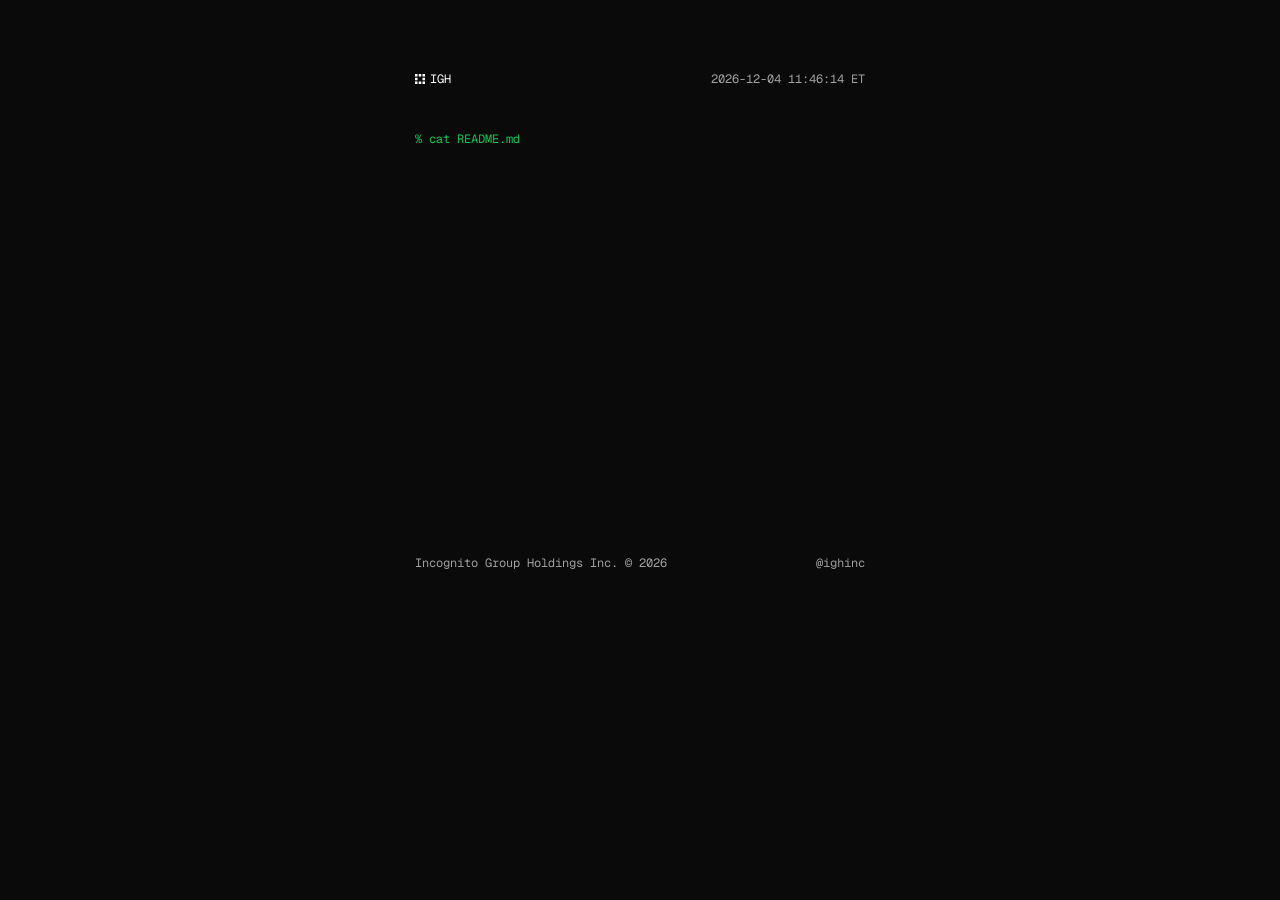
<file: index.html>
<!doctype html>
<html lang="en">

<head>
  <meta charset="utf-8">
  <meta name="viewport" content="width=device-width, initial-scale=1">
  <title>Incognito Group Holdings Inc.</title>
  <meta name="description" content="Private capital with embedded intelligence.">
	<link rel="canonical" href="https://igh.inc/">
	<link rel="icon" href="favicon.ico" sizes="any">
	<link rel="icon" href="assets/images/favicon.svg" type="image/svg+xml">
	<link rel="apple-touch-icon" href="apple-touch-icon.png">

	<!-- Open Graph Meta Tags -->
  <meta property="og:url" content="https://igh.inc/">
  <meta property="og:site_name" content="Incognito Group Holdings Inc.">
  <meta property="og:type" content="website">
  <meta property="og:title" content="Incognito Group Holdings Inc.">
  <meta property="og:description" content="Private capital with embedded intelligence.">
  <meta property="og:image" content="https://igh.inc/assets/images/og-preview.png">
  <meta property="og:image:type" content="image/png">
  <meta property="og:image:width" content="1200">
  <meta property="og:image:height" content="630">
  <meta property="og:image:alt" content="IGH">

  <!-- X Meta Tags -->
  <meta name="twitter:card" content="summary_large_image">

  <script src="assets/js/script.js" defer></script>
  <link rel="stylesheet" href="assets/css/styles.css">
</head>

<body>
  <main>
    <header>
      <div>
        <img src="assets/images/igh-icon.svg" width="10" height="10" alt="">
        <span>IGH</span>
      </div>
    </header>

    <p class="prompt" data-command data-speed="60" data-post-delay="360">cat README.md</p>

    <section aria-label="README.md">
      <p># Private capital with embedded intelligence</p>

      <p>Incognito Group Holdings Inc. (IGH) is a privately held holding company focused on the long-term stewardship of permanent family capital.</p>
      <p>We invest across public markets, private opportunities, and other enduring assets.</p>
      <p>Our approach is quiet, systematic, and always on.</p>
      <p>Embedded intelligence is the continuous decision layer that transforms data, experience, and external insight into disciplined capital allocation.</p>
      <p>Technology is not our business. It is how we think.</p>
      <p>Durable alpha emerges from the patient pursuit of simplicity on the far side of complexity.</p>
    </section>

    <p class="prompt output-command"><span data-command data-speed="60" data-cursor-after>open <a href="mailto:mx@igh.inc">mailto:mx@igh.inc</a></span></p>

    <footer>
      <span>Incognito Group Holdings Inc. © <span id="current-year">2026</span></span>
      <a href="https://x.com/ighinc" rel="me">@ighinc</a>
    </footer>
  </main>
</body>

</html>
</file>
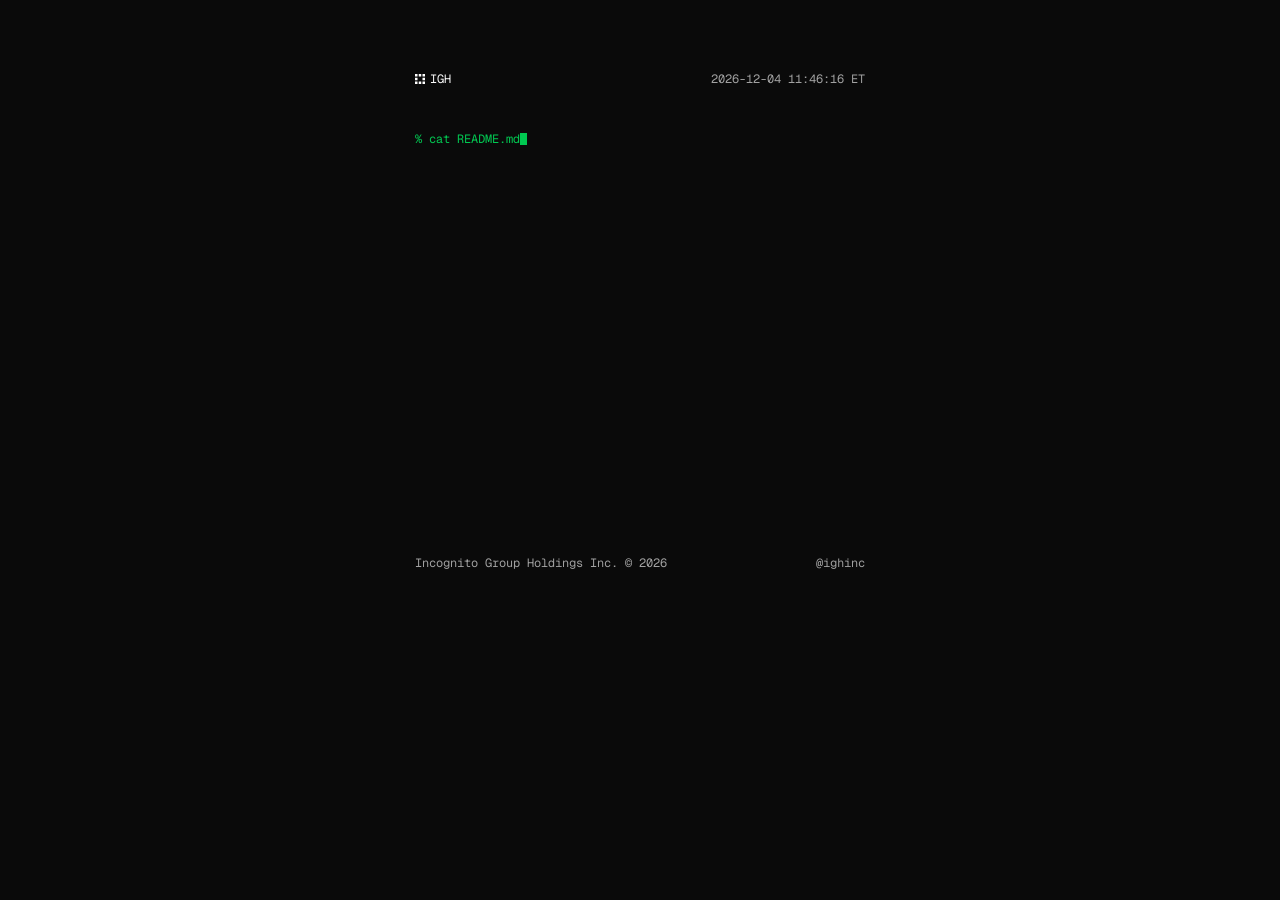
<file: public/index.html>
<!doctype html>
<html lang="en">

<head>
  <meta charset="utf-8">
  <meta name="viewport" content="width=device-width, initial-scale=1">
  <title>Incognito Group Holdings Inc.</title>
  <meta name="description" content="Permanent capital with embedded intelligence.">
	<link rel="canonical" href="https://igh.inc/">
	<link rel="icon" href="favicon.ico" sizes="any">
	<link rel="icon" href="assets/images/favicon.svg" type="image/svg+xml">
	<link rel="apple-touch-icon" href="apple-touch-icon.png">

	<!-- Open Graph Meta Tags -->
  <meta property="og:url" content="https://igh.inc/">
  <meta property="og:site_name" content="Incognito Group Holdings Inc.">
  <meta property="og:type" content="website">
  <meta property="og:title" content="Incognito Group Holdings Inc.">
  <meta property="og:description" content="Permanent capital with embedded intelligence.">
  <meta property="og:image" content="https://igh.inc/assets/images/og-preview.png">
  <meta property="og:image:type" content="image/png">
  <meta property="og:image:width" content="1200">
  <meta property="og:image:height" content="630">
  <meta property="og:image:alt" content="IGH">

  <!-- X Meta Tags -->
  <meta name="twitter:card" content="summary_large_image">

  <script src="assets/js/script.js" defer></script>
  <link rel="stylesheet" href="assets/css/styles.css">
</head>

<body>
  <main>
    <header>
      <div>
        <img src="assets/images/igh-icon.svg" width="10" height="10" alt="">
        <span>IGH</span>
      </div>
    </header>

    <p class="prompt" data-command data-speed="60" data-post-delay="360">cat README.md</p>

    <section aria-label="README.md">
      <p># Permanent capital with embedded intelligence</p>

      <p>Incognito Group Holdings Inc. (IGH) is a privately held holding company focused on the long-term stewardship of permanent family capital.</p>
      <p>We invest across public markets, private opportunities, and other enduring assets.</p>
      <p>Our approach is quiet, systematic, and always on.</p>
      <p>Embedded intelligence is the continuous decision layer that transforms data, experience, and external insight into disciplined capital allocation.</p>
      <p>Technology is not our business. It is how we think.</p>
      <p>Durable alpha emerges from the patient pursuit of simplicity on the far side of complexity.</p>
    </section>

    <p class="prompt output-command"><span data-command data-speed="60" data-cursor-after>open <a href="mailto:mx@igh.inc">mailto:mx@igh.inc</a></span></p>

    <footer>
      <span>Incognito Group Holdings Inc. © <span id="current-year">2026</span></span>
      <a href="https://x.com/ighinc" rel="me">@ighinc</a>
    </footer>
  </main>
</body>

</html>
</file>
<file: assets/css/styles.css>
@font-face {
  font-family: "Geist Mono";
  font-style: normal;
  font-weight: 400;
  font-display: swap;
  src: url("../fonts/GeistMono-Variable.woff2") format("woff2");
}

:root {
  --background: oklch(0.145 0 0);
  --foreground: oklch(0.985 0 0);
  --muted-foreground: oklch(0.708 0 0);
  --green-500: oklch(0.723 0.219 149.579);
  --command-foreground: var(--green-500);
  --font-mono: "Geist Mono", ui-monospace, "SFMono-Regular", "SF Mono", Consolas, "Liberation Mono", Menlo, monospace;
  --text-xs: 0.75rem;
  --leading-normal: 1.5;
}

* {
  box-sizing: border-box;
}

html,
:host {
  -webkit-text-size-adjust: 100%;
}

body {
  min-width: 320px;
  margin: 0;
  padding: 0 10px;
  background-color: var(--background);
  color: var(--foreground);
  font-family: var(--font-mono);
  font-size: var(--text-xs);
  line-height: var(--leading-normal);
  -webkit-font-smoothing: antialiased;
}

main {
  max-width: 450px;
  margin: 70px auto 40px;
}

p {
  margin: 0;
}

a {
  color: inherit;
  text-decoration: none;
}

a:hover,
a:focus {
  text-decoration: underline;
}

header {
  display: flex;
  justify-content: space-between;
  margin-bottom: 42px;
  color: var(--muted-foreground);
}

header > div {
  display: flex;
  align-items: center;
  gap: 5px;
  color: var(--foreground);
}

header time {
  white-space: nowrap;
}

.prompt {
  color: var(--command-foreground);
}

.prompt::before {
  margin-right: 1ch;
  content: "%";
}

.state-typing::after,
.state-cursor::after,
.output-command.state-ready::after {
  display: inline-block;
  width: 1ch;
  height: 1em;
  margin-left: 0;
  vertical-align: -0.14em;
  background-color: currentColor;
  content: "";
  animation: blink 900ms steps(1, end) infinite;
}

.output-command.state-commanding::after {
  display: none;
}

.js section {
  visibility: hidden;
}

.js section.state-ready {
  visibility: visible;
}

.js .output-command {
  visibility: hidden;
}

.js .output-command.state-ready {
  visibility: visible;
}

.js .output-command [data-command] {
  display: none;
}

.js .output-command [data-command].state-typing,
.js .output-command [data-command].state-cursor {
  display: inline;
}

section {
  display: flex;
  flex-direction: column;
  gap: 1rem;
}

section + .prompt {
  margin-top: 1rem;
}

footer {
  display: flex;
  flex-wrap: wrap;
  justify-content: space-between;
  gap: 0 18px;
  margin-top: 42px;
  color: var(--muted-foreground);
}

footer span,
footer a {
  white-space: nowrap;
}

@keyframes blink {
  0%,
  45% {
    opacity: 1;
  }

  46%,
  100% {
    opacity: 0;
  }
}

@media (prefers-reduced-motion: reduce) {
  .state-typing::after,
  .state-cursor::after,
  .output-command.state-ready::after {
    animation: none;
  }

  .js section {
    visibility: visible;
  }
}
</file>
<file: public/assets/css/styles.css>
@font-face {
  font-family: "Geist Mono";
  font-style: normal;
  font-weight: 400;
  font-display: swap;
  src: url("../fonts/GeistMono-Variable.woff2") format("woff2");
}

:root {
  --background: oklch(0.145 0 0);
  --foreground: oklch(0.985 0 0);
  --muted-foreground: oklch(0.708 0 0);
  --green-500: oklch(0.723 0.219 149.579);
  --command-foreground: var(--green-500);
  --font-mono: "Geist Mono", ui-monospace, "SFMono-Regular", "SF Mono", Consolas, "Liberation Mono", Menlo, monospace;
  --text-xs: 0.75rem;
  --leading-normal: 1.5;
}

* {
  box-sizing: border-box;
}

html,
:host {
  -webkit-text-size-adjust: 100%;
}

body {
  min-width: 320px;
  margin: 0;
  padding: 0 10px;
  background-color: var(--background);
  color: var(--foreground);
  font-family: var(--font-mono);
  font-size: var(--text-xs);
  line-height: var(--leading-normal);
  -webkit-font-smoothing: antialiased;
}

main {
  max-width: 450px;
  margin: 70px auto 40px;
}

p {
  margin: 0;
}

a {
  color: inherit;
  text-decoration: none;
}

a:hover,
a:focus {
  text-decoration: underline;
}

header {
  display: flex;
  justify-content: space-between;
  margin-bottom: 42px;
  color: var(--muted-foreground);
}

header > div {
  display: flex;
  align-items: center;
  gap: 5px;
  color: var(--foreground);
}

header time {
  white-space: nowrap;
}

.prompt {
  color: var(--command-foreground);
}

.prompt::before {
  margin-right: 1ch;
  content: "%";
}

.state-typing::after,
.state-cursor::after,
.output-command.state-ready::after {
  display: inline-block;
  width: 1ch;
  height: 1em;
  margin-left: 0;
  vertical-align: -0.14em;
  background-color: currentColor;
  content: "";
  animation: blink 900ms steps(1, end) infinite;
}

.output-command.state-commanding::after {
  display: none;
}

.js section {
  visibility: hidden;
}

.js section.state-ready {
  visibility: visible;
}

.js .output-command {
  visibility: hidden;
}

.js .output-command.state-ready {
  visibility: visible;
}

.js .output-command [data-command] {
  display: none;
}

.js .output-command [data-command].state-typing,
.js .output-command [data-command].state-cursor {
  display: inline;
}

section {
  display: flex;
  flex-direction: column;
  gap: 1rem;
}

section + .prompt {
  margin-top: 1rem;
}

footer {
  display: flex;
  flex-wrap: wrap;
  justify-content: space-between;
  gap: 0 18px;
  margin-top: 42px;
  color: var(--muted-foreground);
}

footer span,
footer a {
  white-space: nowrap;
}

@keyframes blink {
  0%,
  45% {
    opacity: 1;
  }

  46%,
  100% {
    opacity: 0;
  }
}

@media (prefers-reduced-motion: reduce) {
  .state-typing::after,
  .state-cursor::after,
  .output-command.state-ready::after {
    animation: none;
  }

  .js section {
    visibility: visible;
  }
}
</file>
